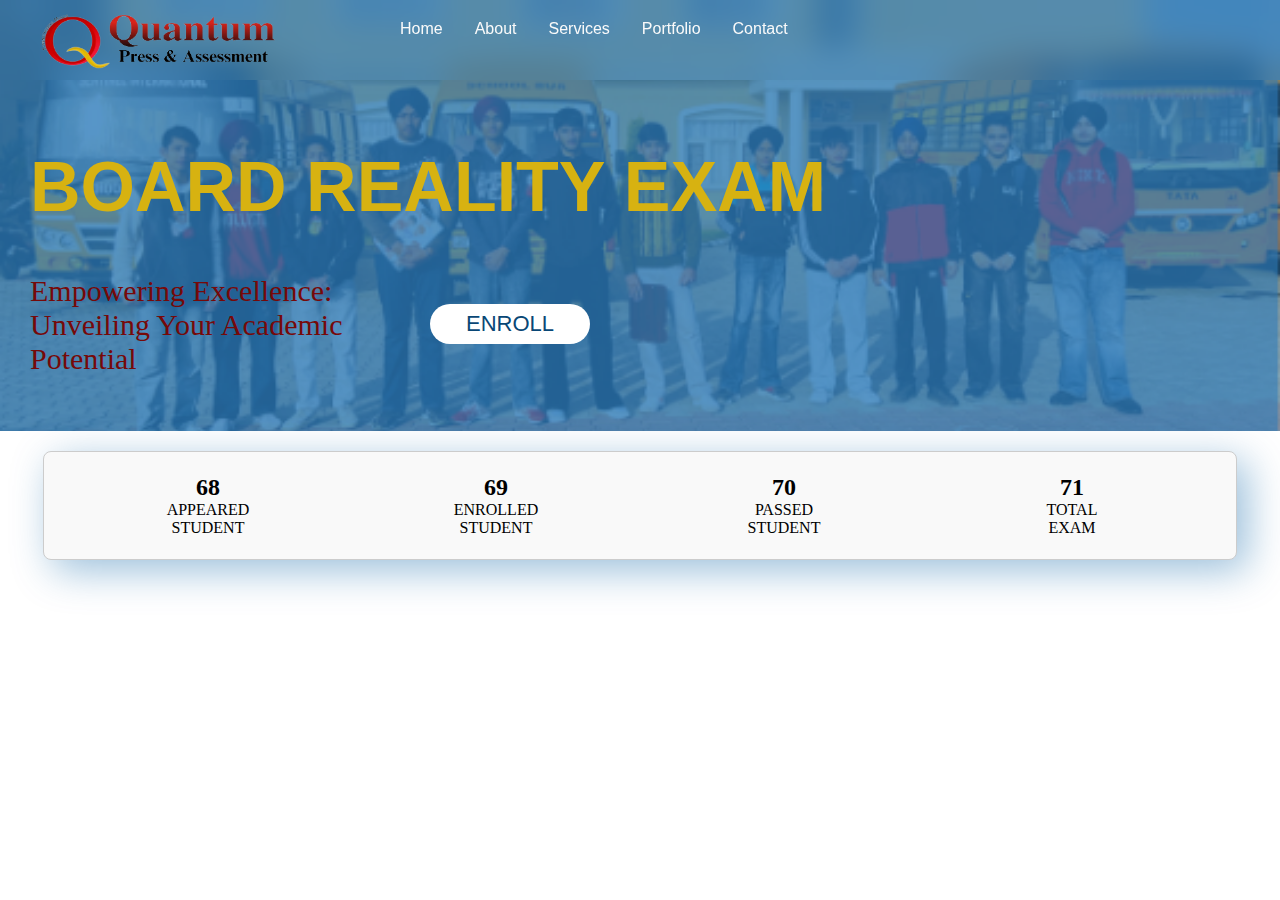
<file: exam.html>
<!DOCTYPE html>
<html lang="en">
<head>
<meta charset="UTF-8">
<meta name="viewport" content="width=device-width, initial-scale=1.0">
<title>Changing Content with Same Image</title>
<link rel="stylesheet" href="exam.css">
<link href="https://unpkg.com/aos@2.3.1/dist/aos.css" rel="stylesheet">
<style>
  
</style>
</head>
<body>
<div>
    <section class="main"> 
        <nav class="navbar">
            <div class="logo"><img src="logo-removebg-preview.png" alt=""></div>
            <div class="menu-icon" onclick="toggleMenu()">&#9776;</div>
            <ul class="nav-list" id="navList">
                <li><a href="#">Home</a></li>
                <li><a href="#">About</a></li>
                <li><a href="#">Services</a></li>
                <li><a href="#">Portfolio</a></li>
                <li><a href="#">Contact</a></li>
            </ul>
        </nav>
    </section>

    <div class="container">
        <h1 class="bre">BOARD REALITY EXAM</h1>
        <div class="enrol">
            <h2 class="para">Empowering Excellence: Unveiling Your Academic Potential</h2>
            <button class="btns">Enroll</button>
        </div>
    </div>
</div>

<div class="containere">
    <!-- First content section -->
    <div class="contente" id="content1">
        <div class="number" id="number1">1</div>
        <div class="name">APPEARED <br> STUDENT</div>
    </div>
  
    <!-- Second content section -->
    <div class="contente" id="content2">
        <div class="number" id="number2">2</div>
        <div class="name">ENROLLED <br> STUDENT</div>
    </div>
  
    <!-- Third content section -->
    <div class="contente" id="content3">
        <div class="number" id="number3">3</div>
        <div class="name">PASSED <br>  STUDENT</div>
    </div>
  
    <!-- Fourth content section -->
    <div class="contente" id="content4">
        <div class="number" id="number4">4</div>
        <div class="name">TOTAL <br> EXAM</div>
    </div>
</div>

<script>
    let currentIndex = 0;
    const contents = document.querySelectorAll('.contente');

    function showContent(index) {
        contents.forEach(content => {
            // content.style.display = 'none';
        });
        contents[index].style.display = 'block';
    }

    function nextContent(){
        currentIndex = (currentIndex + 1) % contents.length;
        showContent(currentIndex);
    }

    showContent(currentIndex);
    setInterval(nextContent, 3000);

    const limit1 = 200; // Set the limit for number1
    const limit2 = 70; // Set the limit for number2
    const limit3 = 100; // Set the limit for number3
    const limit4 = 90; // Set the limit for number4

    let number1 = 1;
    let number2 = 2;
    let number3 = 3;
    let number4 = 4;

    function updateNumbers() {
        document.getElementById('number1').innerText = number1;
        document.getElementById('number2').innerText = number2;
        document.getElementById('number3').innerText = number3;
        document.getElementById('number4').innerText = number4;

        // Increment numbers and stop when they reach their limits
        if (number1 < limit1) {
            number1++;
        }
        if (number2 < limit2) {
            number2++;
        }
        if (number3 < limit3) {
            number3++;
        }
        if (number4 < limit4) {
            number4++;
        }
    }

    // Update numbers every second
    const intervalId = setInterval(updateNumbers, 10);

    // Stop updating numbers when all numbers reach their limits
    const checkLimitIntervalId = setInterval(() => {
        if (number1 === limit1 && number2 === limit2 && number3 === limit3 && number4 === limit4) {
            clearInterval(intervalId);
            clearInterval(checkLimitIntervalId);
        }
    }, 1000);
</script>

<!-- <script src="https://unpkg.com/aos@2.3.1/dist/aos.js"></script>
<script>
    AOS.init();
</script> -->

</body>
</html>
</file>
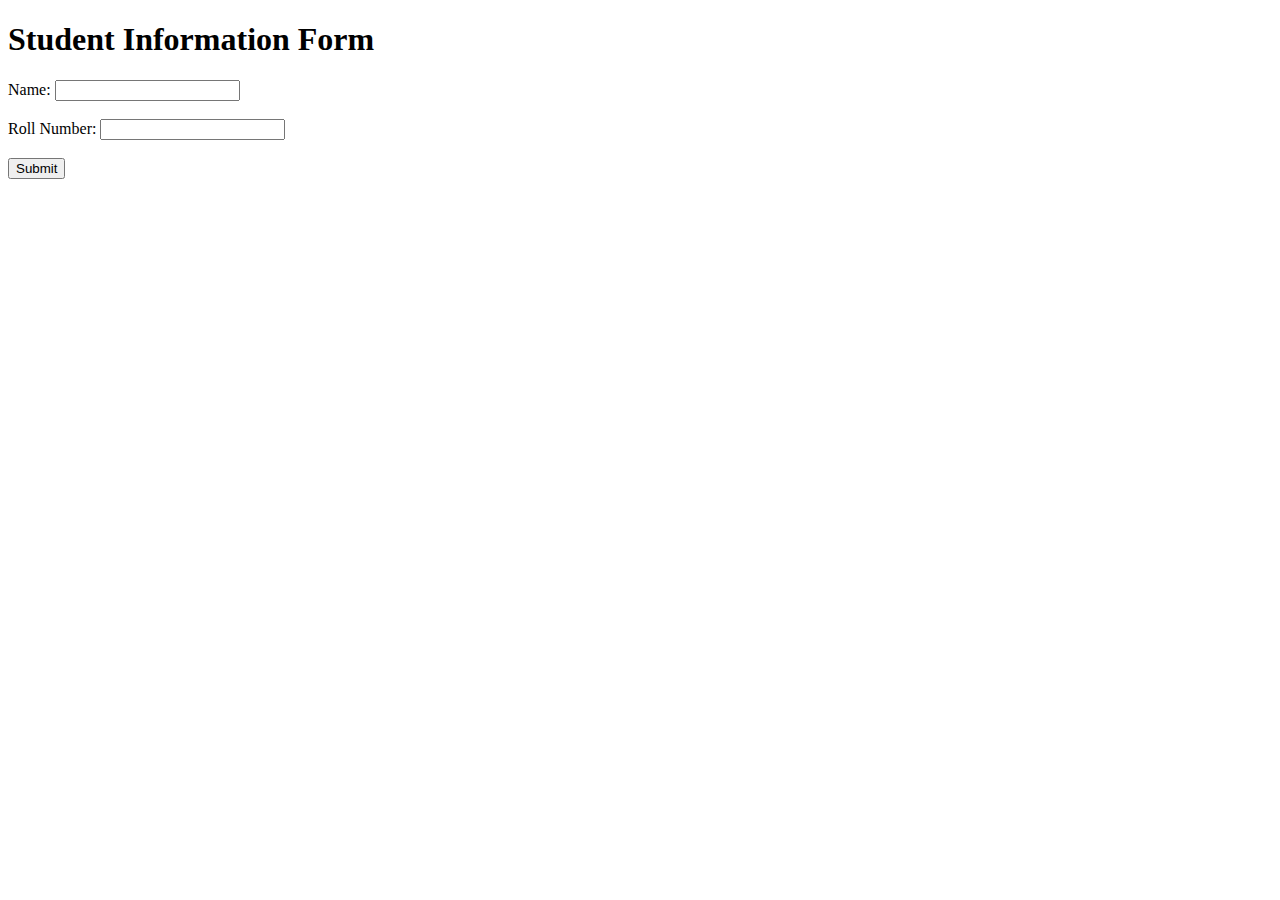
<file: form.html>
<!DOCTYPE html>
<html lang="en">
<head>
    <meta charset="UTF-8">
    <meta name="viewport" content="width=device-width, initial-scale=1.0">
    <title>Student Information Form</title>
</head>
<body>
    <h1>Student Information Form</h1>
    <form action="/submit" method="POST">
        <label for="name">Name:</label>
        <input type="text" id="name" name="name" required><br><br>
        <label for="roll">Roll Number:</label>
        <input type="text" id="roll" name="roll" required><br><br>
        <button type="submit">Submit</button>
    </form>
    <script src="server.js"></script>
</body>
</html>
</file>
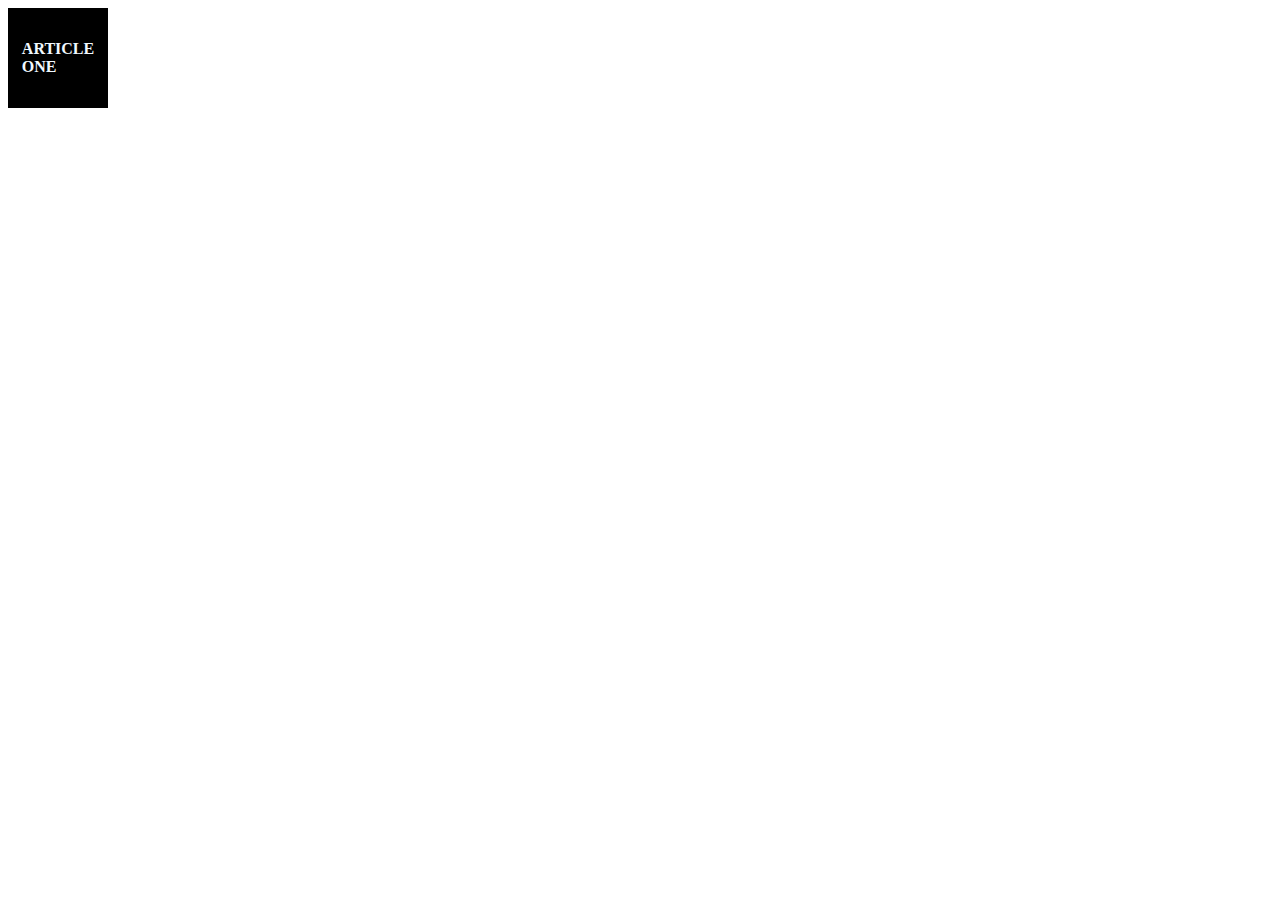
<file: page1.html>
<!DOCTYPE html>
<html lang="en">
 
<head>
    <meta charset="UTF-8">
    <meta http-equiv="X-UA-Compatible"
          content="IE=edge">
    <meta name="viewport"
          content="width=device-width, 
                   initial-scale=1.0">
    <style>
        .box {
            width: 100px;
            background-color: black;
            height: 100px;
            display: flex;
            align-items: center;
            justify-content: center;
        }
 
        p {
            font-size: 10px;
            text-align: center;
            align-items: center;
        }
 
        .box a {
            display: inline-block;
            padding: 15px;
            text-decoration: none;
            color: aliceblue;
            font-weight: 600;
            border-radius: 3px;
        }
 
        .modal {
            align-items: center;
            display: flex;
            justify-content: center;
            position: absolute;
            top: 0;
            bottom: 0;
            left: 0;
            right: 0;
            height: 100%;
            background: rgba(25, 122, 212, 0.7);
            transition: all 0.4s;
            visibility: hidden;
            opacity: 0;
        }
 
        .content {
            position: absolute;
            background: white;
            width: 400px;
            padding: 1em 2em;
            border-radius: 4px;
        }
 
        .modal:target {
            visibility: visible;
            opacity: 1;
        }
 
        .box-close {
            position: absolute;
            top: 0;
            right: 15px;
            color: #fe0606;
            text-decoration: none;
            font-size: 30px;
        }
    </style>
</head>
 
<body>
    <div class="box">
        <a href="#popup-box">
            ARTICLE ONE
        </a>
    </div>
    <div id="popup-box" class="modal">
        <div class="content">
            <h1 style="color: green;">
                Hello GeeksForGeeks!
            </h1>
            <b>
                <p>Never Give Up !</p>
            </b>
            <a href="#" class="box-close">
                ×
            </a>
        </div>
    </div>
</body>
 
</html>
</file>
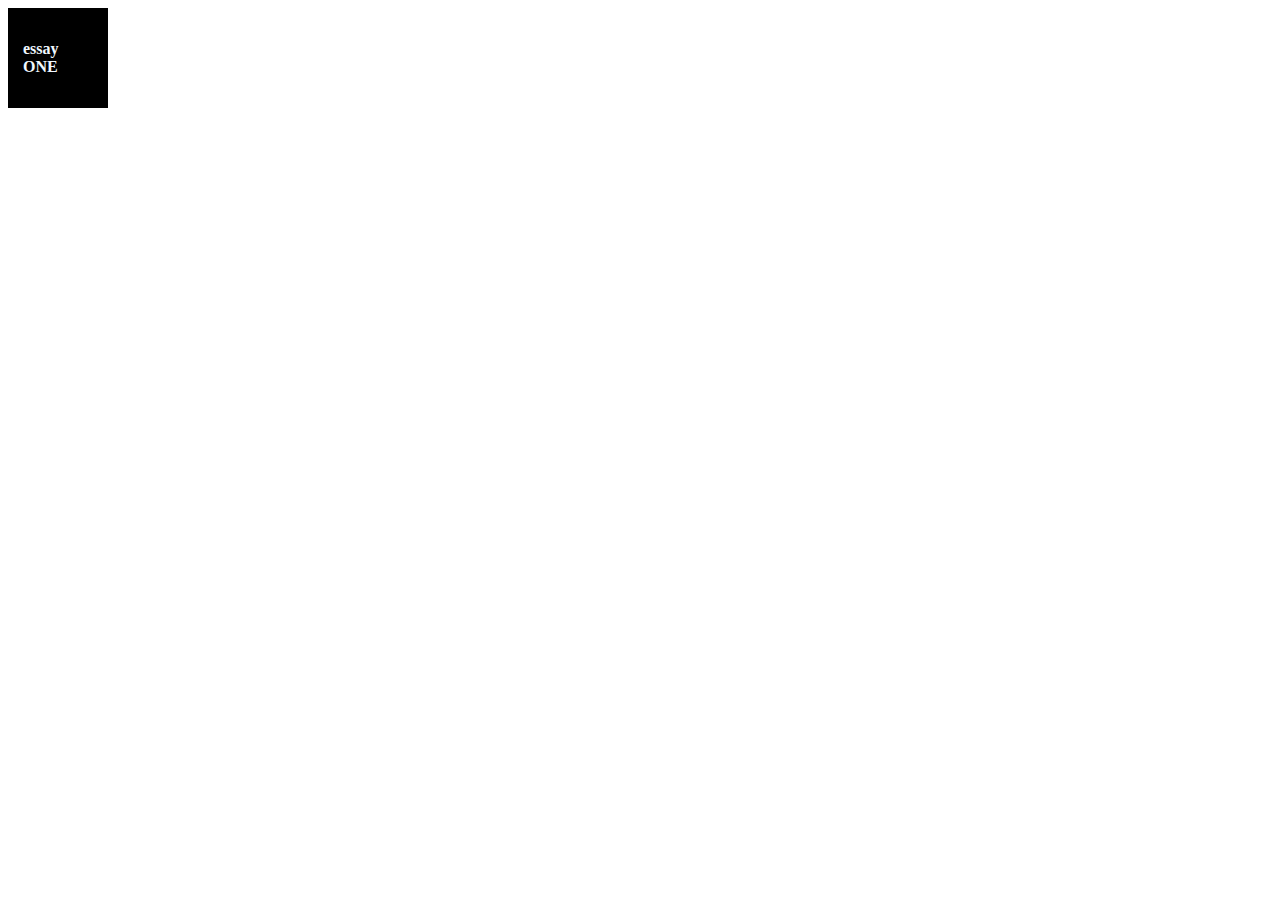
<file: page2.html>
<!DOCTYPE html>
<html lang="en">
 
<head>
    <meta charset="UTF-8">
    <meta http-equiv="X-UA-Compatible"
          content="IE=edge">
    <meta name="viewport"
          content="width=device-width, 
                   initial-scale=1.0">
    <style>
        .box {
            width: 100px;
            background-color: black;
            height: 100px;
            display: flex;
            align-items: center;
            justify-content: center;
        }
 
        p {
            font-size: 10px;
            text-align: center;
            align-items: center;
        }
 
        .box a {
            display: inline-block;
            padding: 15px;
            text-decoration: none;
            color: aliceblue;
            font-weight: 600;
            border-radius: 3px;
        }
 
        .modal {
            align-items: center;
            display: flex;
            justify-content: center;
            position: absolute;
            top: 0;
            bottom: 0;
            left: 0;
            right: 0;
            height: 100%;
            background: rgba(25, 122, 212, 0.7);
            transition: all 0.4s;
            visibility: hidden;
            opacity: 0;
        }
 
        .content {
            position: absolute;
            background: white;
            width: 400px;
            padding: 1em 2em;
            border-radius: 4px;
        }
 
        .modal:target {
            visibility: visible;
            opacity: 1;
        }
 
        .box-close {
            position: absolute;
            top: 0;
            right: 15px;
            color: #fe0606;
            text-decoration: none;
            font-size: 30px;
        }
    </style>
</head>
 
<body>
    <div class="box">
        <a href="#popup-box">
            essay ONE
        </a>
    </div>
    <div id="popup-box" class="modal">
        <div class="content">
            <h1 style="color: green;">
                Hello GeeksForGeeks!
            </h1>
            <b>
                <p>Never Give Up !</p>
            </b>
            <a href="#" class="box-close">
                ×
            </a>
        </div>
    </div>
</body>
 
</html>
</file>
<file: exam.css>
container {
    width: 100%;
    max-width: 800px;
    margin: 0 auto;
    padding: 20px;
    border: 1px solid #ccc;
    border-radius: 8px;
    box-shadow: 0 0 10px rgba(0, 0, 0, 0.1);
    background-color: #f9f9f9;
    overflow: hidden;
  }

  /* Style for the content */
  .content {
    display: none; /* Hide all content sections by default */
    padding: 20px;
    text-align: center;
  }

  /* Style for the image */
  .content img {
    max-width: 100%;
    height: auto;
    border-radius: 8px;
  }

  @import url('https://fonts.googleapis.com/css2?family=Poppins:wght@500&display=swap');
body{
    margin: 0;
}
.main{
    /* height: 600px; */
    height: fit-content;
    background: url("school2.jpg") center center/cover;
    font-family: 'Poppins', sans-serif;
    margin: 0;
    height: fit-content;
    padding: 0;
}
.maincontent{
    text-align: center;
    padding-top: 100px;
    padding-bottom: 40px;
    /* display: flex; */
} 
iframe{
    margin: 1%;
    width: 500px;
    height: 250px;
        
}
.content{
    font-size: 30px;
    text-transform: uppercase;
    font-weight: 400;
    color: #d7b211;
}
.subcontent{
    font-size: 20px;
    color: #fff;
}
.navbar {
    position: fixed;
    width: 100%;
    backdrop-filter: blur(15px);
    display: flex;
    overflow: hidden;
    right: 0px;
    height: 80px;
}
.logo{
    width: 30%;
}
.logo img{
    margin-left: 10%;
    width: 240px;
    height: 80px;
}

.navbar .menu-icon {
    
    font-size: 24px;
    color: #c91717;
    cursor: pointer;
    display: none;
    padding: 10px;
}

.nav-list {
    list-style-type: none;
    margin: 0;
    padding: 0;
    overflow: hidden;
}

.nav-list li {
    float: left;
}

.nav-list li a {
    display: block;
    color: #fafafa;
    text-align: center;
    margin: 20px 16px;
    font-size: 16px;
    text-decoration: none;
    transition: all .2s ease-in-out;
}

.nav-list li a:hover {
    color: #a21313;
    backdrop-filter: blur(1);
    scale: 1.1;

}
.publish{
    background-color: #b83030;
    color: #fff;
    font-size: 17px;
    border: none;
    font-family: sans-serif;
    font-weight: 600;
    position: fixed;
    width: 7%;
    right: 18px;
    bottom: 40px;
height: 6%;
border-radius: 40px;

}
.container{
    background: url("Untitled\ design.png") center center/cover;
    padding-top: 100px;
    height: fit-content;
    /* display: flex; */
}
.bre{
    margin-left: 30px;
    font-size: 70px;
    font-weight: 700;
    display: flex;
    font-family: sans-serif;
    color: #d7b211;
}
.para{
    font-size: 30px;
    font-weight: 200;
    color: #760909;
    width: 400px;
    margin-top: 0px;
    margin-left: 30px;
    padding-bottom: 30px;
}
.enrol{
    display: flex;

}
.btns{
    margin-top: 30px;
    border-radius: 40px;
    border: none;
    color: #094776;
    font-size: 22px;
    font-weight: 500;
    text-transform: uppercase;
    background-color: #fff;
    width: 160px;
    height: 40px;

}
.containere {
   
    width: 100%;
    max-width: 90%;
    margin: 0 auto;
    padding: 20px;
    border: 1px solid #ccc;
    border-radius: 8px;
    box-shadow: 10px 10px 40px rgba(5, 95, 165, 0.406);
    background-color: #f9f9f9;
    /* overflow: hidden; */
    display: flex;
    margin-top: 20px;
    justify-content: space-between;
  }

  /* Style for the content sections */
  .contente{
    width: 25%;
    flex: 1;
    text-align: center;
    padding: 2px;
  }

  /* Style for the numbers */
  .number {
    font-size: 24px;
    font-weight: bold;
  }
  .text{
    font-size: 30px;

  }
</file>
